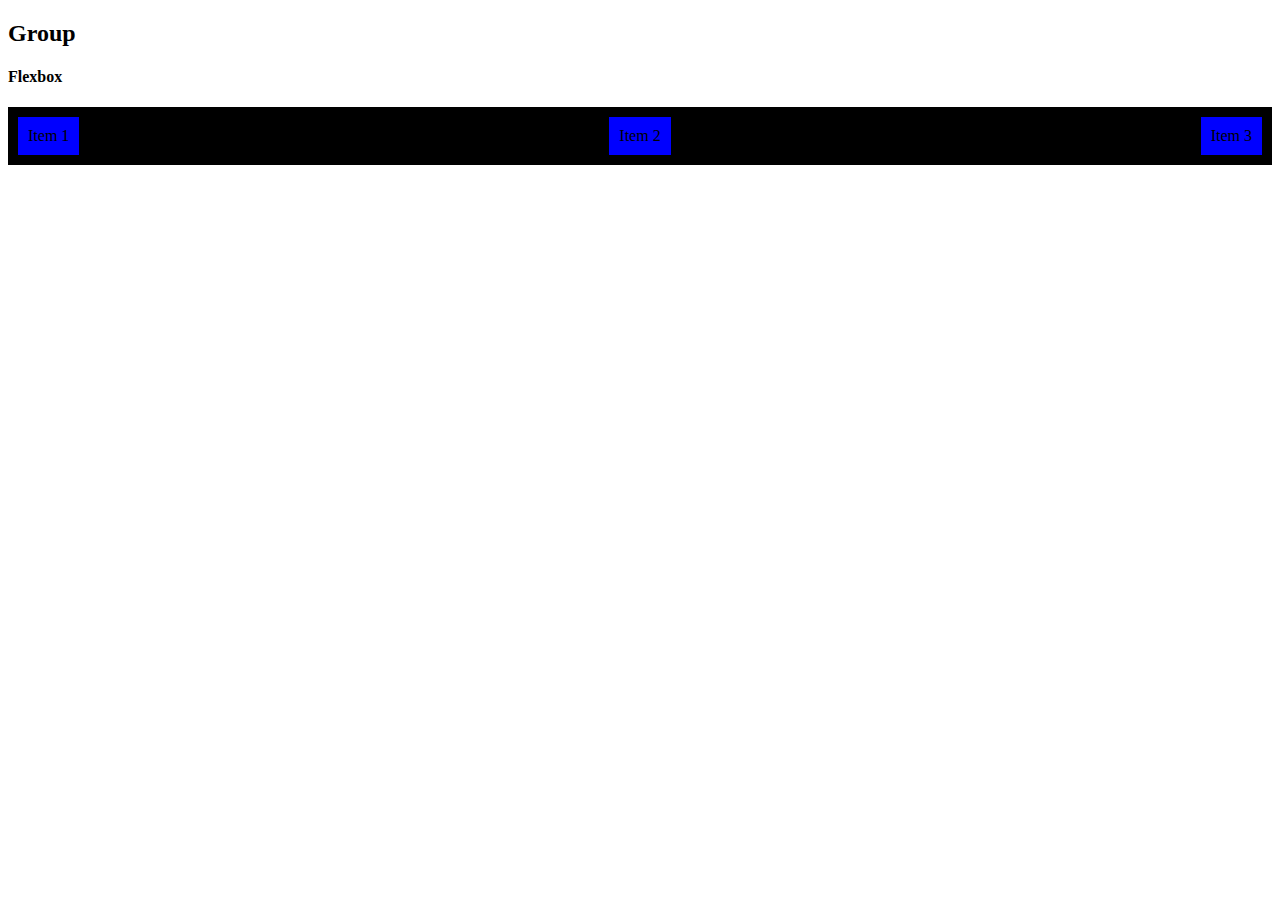
<file: index.html>
<!DOCTYPE html>
<html lang="en">
<head>
    <meta charset="UTF-8">
    <meta http-equiv="X-UA-Compatible" content="IE=edge">
    <meta name="viewport" content="width=device-width, initial-scale=1.0">
    <link rel="stylesheet" href="/style.css"/>
    <title>Flexbox</title>
</head>
<body>
    <h2>Group</h2>
    <h4>Flexbox</h4>
    <div class="flex-container">
        <div class="class">Item 1</div>
        <div class="class">Item 2</div>
        <div class="class">Item 3</div>
            
    </div>
    
    
</body>
</html>
</file>
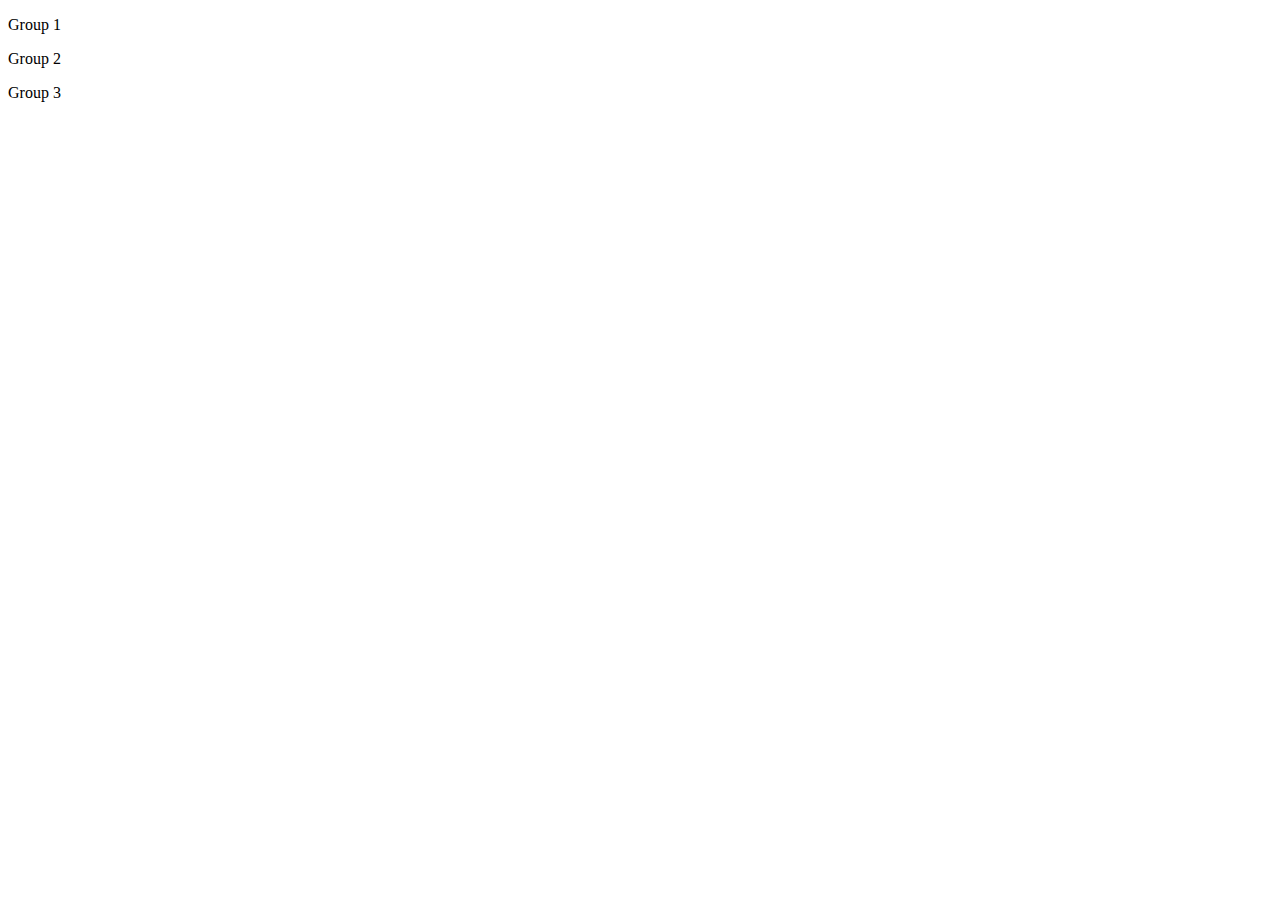
<file: bootstrap.html>
<!DOCTYPE html>
<html lang="en">
<head>
    <meta charset="UTF-8">
    <meta http-equiv="X-UA-Compatible" content="IE=edge">
    <meta name="viewport" content="width=device-width, initial-scale=1.0">
    <link href="https://cdn.jsdelivr.net/npm/bootstrap@5.0.2/dist/css/bootstrap.min.css" rel="stylesheet" integrity="sha384-EVSTQN3/azprG1Anm3QDgpJLIm9Nao0Yz1ztcQTwFspd3yD65VohhpuuCOmLASjC" crossorigin="anonymous">
    <script src="https://cdn.jsdelivr.net/npm/bootstrap@5.0.2/dist/js/bootstrap.bundle.min.js" integrity="sha384-MrcW6ZMFYlzcLA8Nl+NtUVF0sA7MsXsP1UyJoMp4YLEuNSfAP+JcXn/tWtIaxVXM" crossorigin="anonymous"></script>
    <title>Bootstrap</title>
</head>
<body>
   <div class="container">
    <div class="row bg-info">
        <div class="col-sm">
            <p class="text-primary">Group 1</p>
        </div>
        <div class="col-sm">
            <p class="text-danger">Group 2</p>
        </div>
        <div class="col-sm">
            <p class="text-success">Group 3</p>
        </div>
    </div>
   </div>
</body>
</html>
</file>
<file: style.css>
.flex-container{
    background-color: black;
    display: flex;
    flex-direction: row;
    align-items: flex-end;
    justify-content: space-between;
    
}
.flex-container div{
    background-color: blue;
    margin: 10px;
    padding: 10px;

}
@media screen {
    
}
</file>
